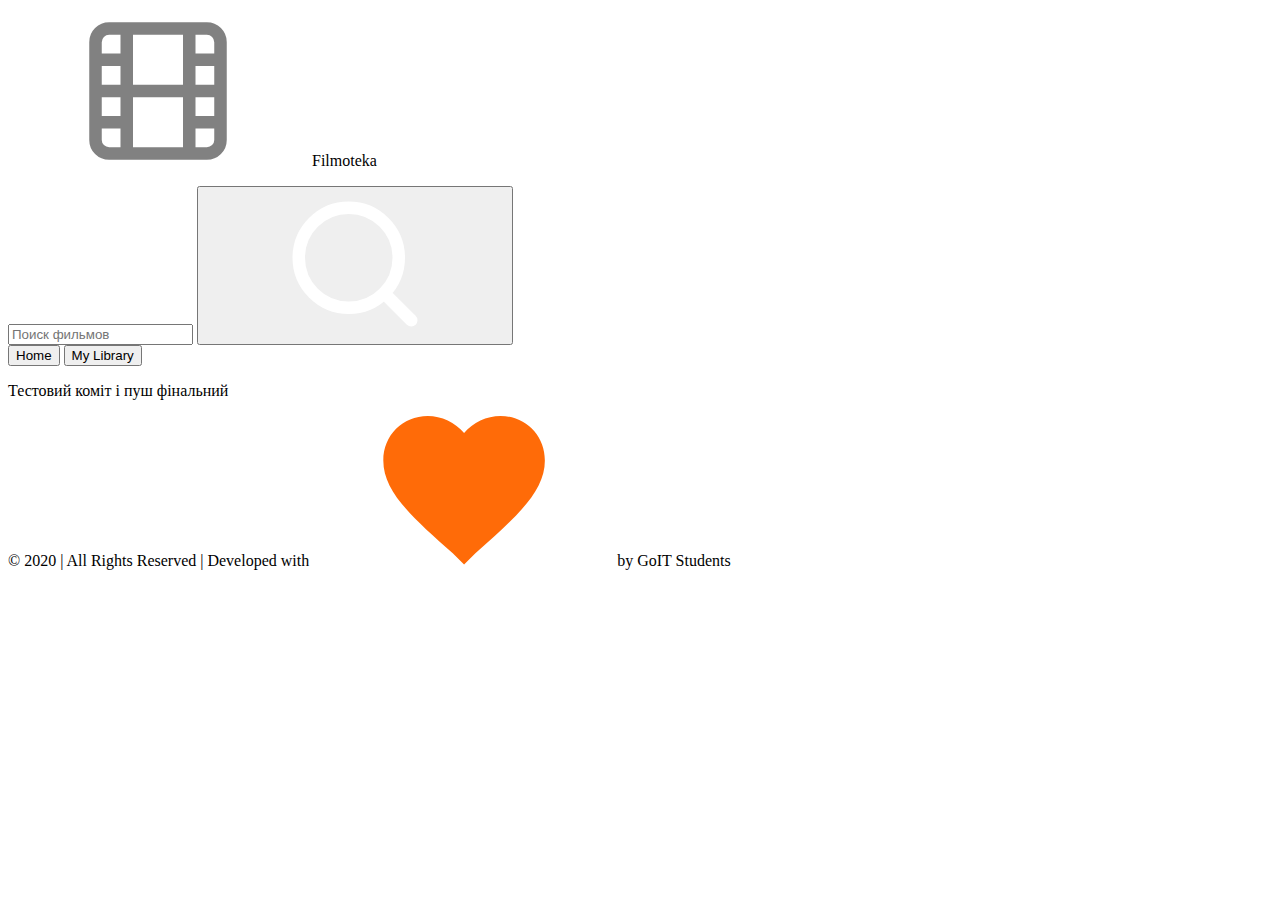
<file: src/index.html>
<!DOCTYPE html>
<html lang="ru">
  <head>
    <meta charset="UTF-8" />
    <meta name="viewport" content="width=device-width, initial-scale=1.0" />
    <title>Фильмотека</title>
    <link rel="icon" type="image/x-icon" href="./images/favicon/favicon.ico" />
    <link rel="apple-touch-icon" sizes="57x57" href="./images/favicon/apple-icon-57x57.png" />
    <link rel="apple-touch-icon" sizes="60x60" href="./images/favicon/apple-icon-60x60.png" />
    <link rel="apple-touch-icon" sizes="72x72" href="./images/favicon/apple-icon-72x72.png" />
    <link rel="apple-touch-icon" sizes="76x76" href="./images/favicon/apple-icon-76x76.png" />
    <link rel="apple-touch-icon" sizes="114x114" href="./images/favicon/apple-icon-114x114.png" />
    <link rel="apple-touch-icon" sizes="120x120" href="./images/favicon/apple-icon-120x120.png" />
    <link rel="apple-touch-icon" sizes="144x144" href="./images/favicon/apple-icon-144x144.png" />
    <link rel="apple-touch-icon" sizes="152x152" href="./images/favicon/apple-icon-152x152.png" />
    <link rel="apple-touch-icon" sizes="180x180" href="./images/favicon/apple-icon-180x180.png" />
    <link
      rel="icon"
      type="image/png"
      sizes="192x192"
      href="./images/favicon/apple-icon-precomposed.png"
    />
    <link rel="icon" type="image/png" sizes="32x32" href="./images/favicon/favicon-32x32.png" />
    <link rel="icon" type="image/png" sizes="96x96" href="./images/favicon/favicon-96x96.png" />
    <link rel="icon" type="image/png" sizes="16x16" href="./images/favicon/favicon-16x16.png" />
    <link
      rel="stylesheet"
      href="https://cdnjs.cloudflare.com/ajax/libs/modern-normalize/1.0.0/modern-normalize.min.css"
      integrity="sha512-ISS7cAi1PEhQ8jnbJpJZMd29NlhNj4AWYyLOSp2CE/CsHxTCu+r+t0D2yoJudVrd0/8fTVPUVDzY5Tvli75u/g=="
      crossorigin="anonymous"
    />
    <link rel="preconnect" href="https://fonts.googleapis.com" />
    <link rel="preconnect" href="https://fonts.gstatic.com" crossorigin />
    <link
      href="https://fonts.googleapis.com/css2?family=Roboto:wght@500&display=swap"
      rel="stylesheet"
    />
  </head>
  <body>
    <div class="wrapper">
      <header class="header">
        <div class="container">
          <div class="header__box">
            <p class="logo__title">
              <svg class="logo__icon">
                <use href="./images/icons.svg#icon-logo"></use>
              </svg>
              Filmoteka
            </p>

            <form class="search__form">
              <input type="text" class="search__text" placeholder="Поиск фильмов" />
              <button class="search__btn">
                <svg class="search__logo">
                  <use href="./images/icons.svg#icon-search"></use>
                </svg>
              </button>
            </form>

            <form class="library_form">
              <button class="home__btn">Home</button>
              <button class="library__btn">My Library</button>
            </form>
          </div>
        </div>
      </header>

      <main class="main">
        <div class="container">
          <ul class="film__list">
            <div class="film__item test"></div>
          </ul>
        </div>
      </main>
      <span>Тестовий коміт і пуш фінальний</span>
      <footer class="footer">
        <div class="container">
          <p class="footer__info">
            © 2020 | All Rights Reserved | Developed with
            <svg class="footer__logo">
              <use href="./images/icons.svg#icon-heart"></use>
            </svg>
            by GoIT Students
          </p>
        </div>
      </footer>
    </div>

    <script src="./index.js"></script>
  </body>
</html>
</file>
